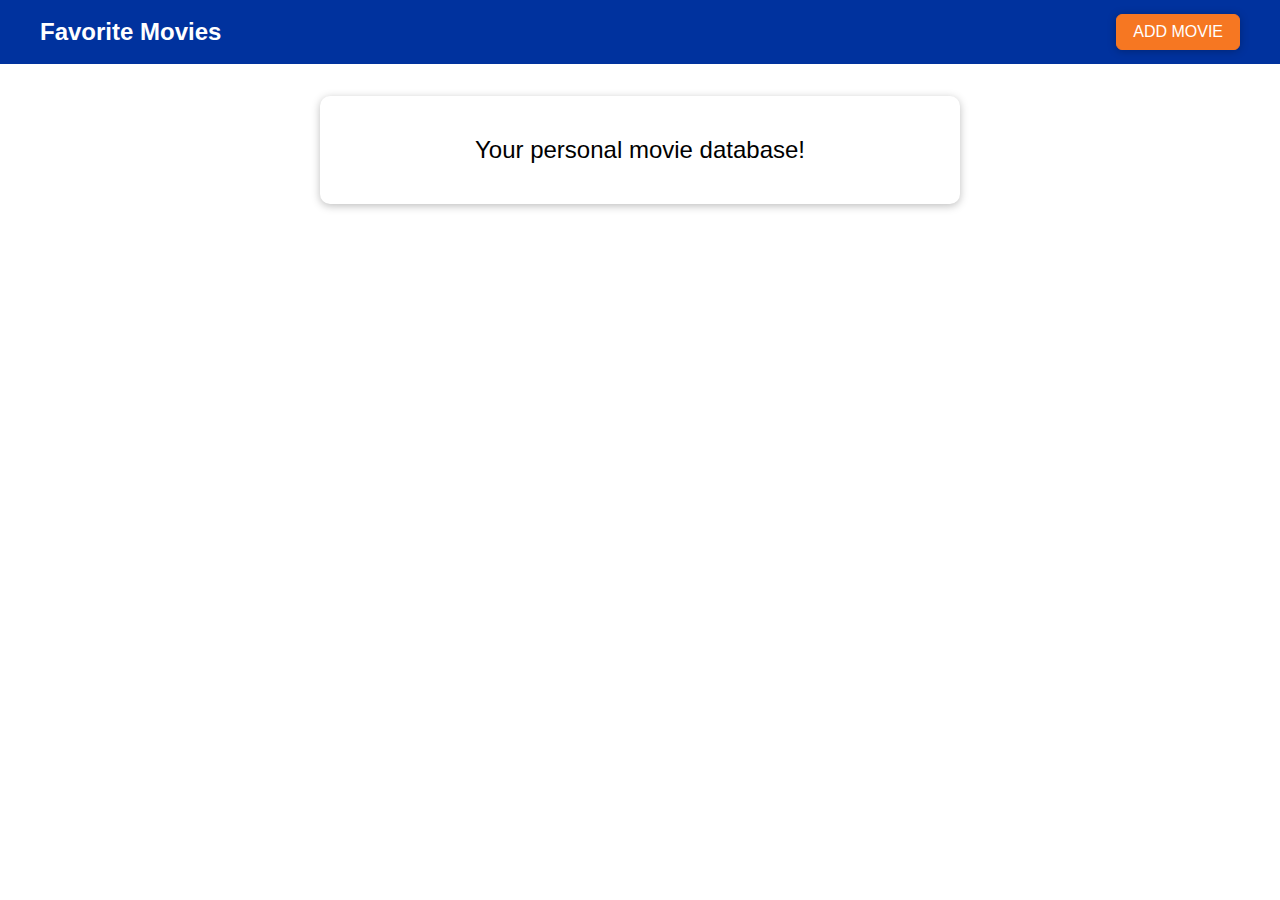
<file: Movie-info-app/index.html>
<!DOCTYPE html>
<html lang="en">
  <head>
    <meta charset="UTF-8" />
    <meta name="viewport" content="width=device-width, initial-scale=1.0" />
    <meta http-equiv="X-UA-Compatible" content="ie=edge" />
    <title>Favorite Movies</title>
    <link rel="stylesheet" href="assets/styles/app.css" />
    <script src="assets/scripts/app.js" defer></script>
  </head>
  <body>
    <div id="backdrop"></div>
    <div class="modal" id="add-modal">
      <div class="modal__content">
        <label for="title">Movie Title</label>
        <input type="text" name="title" id="title" />
        <label for="image-url">Image URL</label>
        <input type="text" name="image-url" id="image-url" />
        <label for="rating">Your Rating</label>
        <input
          type="number"
          step="1"
          max="5"
          min="1"
          name="rating"
          id="rating"
        />
      </div>
      <div class="modal__actions">
        <button class="btn btn--passive">Cancel</button>
        <button class="btn btn--success">Add</button>
      </div>
    </div>
    <div class="modal" id="delete-modal">
      <h2 class="modal__title">Are you sure?</h2>
      <p class="modal__content">
        Are you sure you want to delete this item? This action can't be made
        undone!
      </p>
      <div class="modal__actions">
        <button class="btn btn--passive">No (Cancel)</button>
        <button class="btn btn--danger">Yes</button>
      </div>
    </div>

    <header>
      <h1>Favorite Movies</h1>
      <button class="add-movie-btn">ADD MOVIE</button>
    </header>

    <main>
      <section id="entry-text" class="card">
        <p>Your personal movie database!</p>
      </section>
      <ul id="movie-list"></ul>
    </main>
  </body>
</html>
</file>
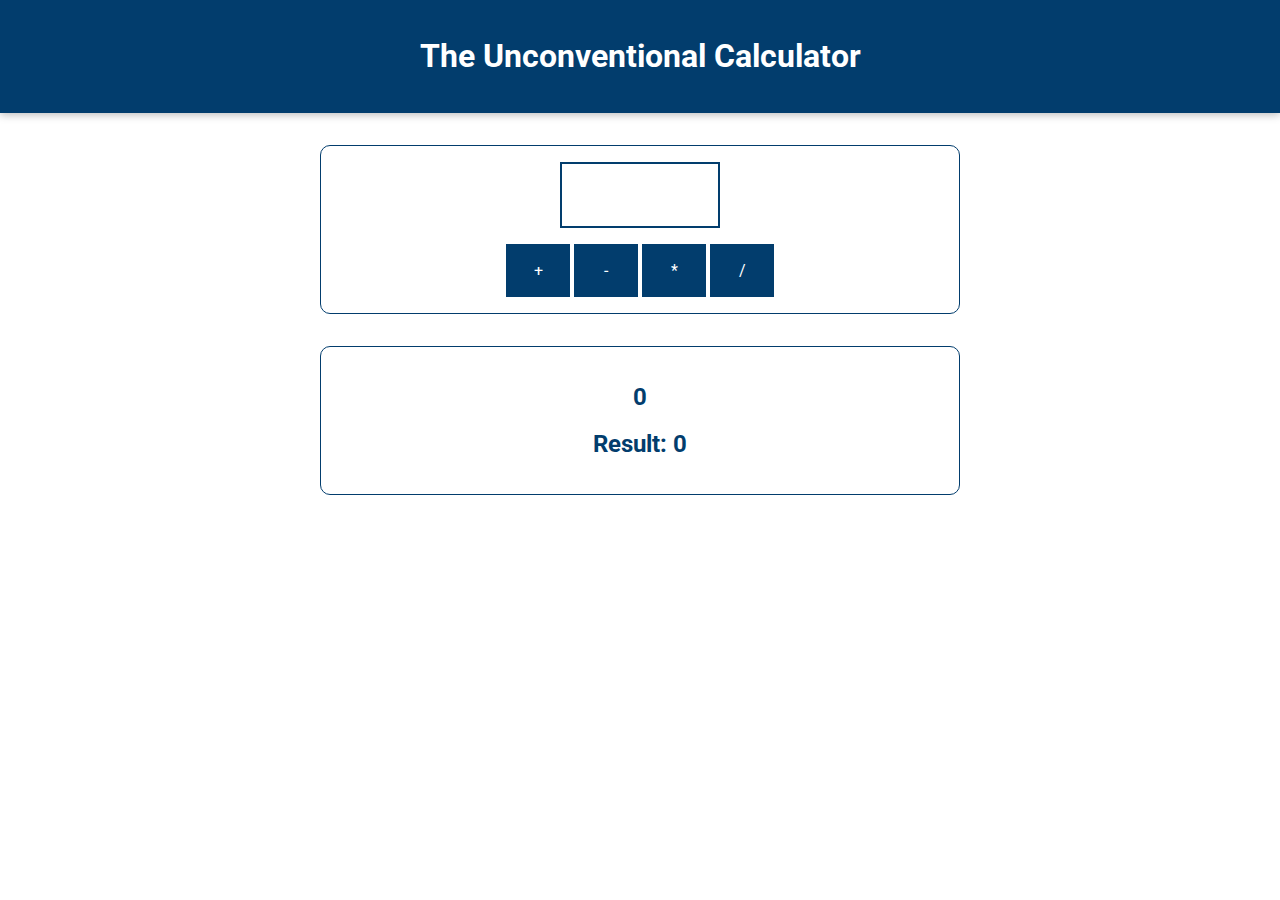
<file: Unconventional-calculator/index.html>
<!DOCTYPE html>
<html lang="en">
  <head>
    <meta charset="UTF-8" />
    <meta name="viewport" content="width=device-width, initial-scale=1.0" />
    <meta http-equiv="X-UA-Compatible" content="ie=edge" />
    <title>Basics</title>
    <link
      href="https://fonts.googleapis.com/css?family=Roboto:400,700&display=swap"
      rel="stylesheet"
    />
    <link rel="stylesheet" href="assets/styles/app.css" />
    <script src="assets/scripts/vendor.js" defer></script>
    <script src="assets/scripts/app.js" defer></script>
    
  </head>
  <body>
    <header>
      <h1>The Unconventional Calculator</h1>
    </header>

    <section id="calculator">
      <input type="number" id="input-number" />
      <div id="calc-actions">
        <button type="button" id="btn-add">+</button>
        <button type="button" id="btn-subtract">-</button>
        <button type="button" id="btn-multiply">*</button>
        <button type="button" id="btn-divide">/</button>
      </div>
    </section>
    <section id="results">
      <h2 id="current-calculation">0</h2>
      <h2>Result: <span id="current-result">0</span></h2>
    </section>

   
  
  </body>
</html>
</file>
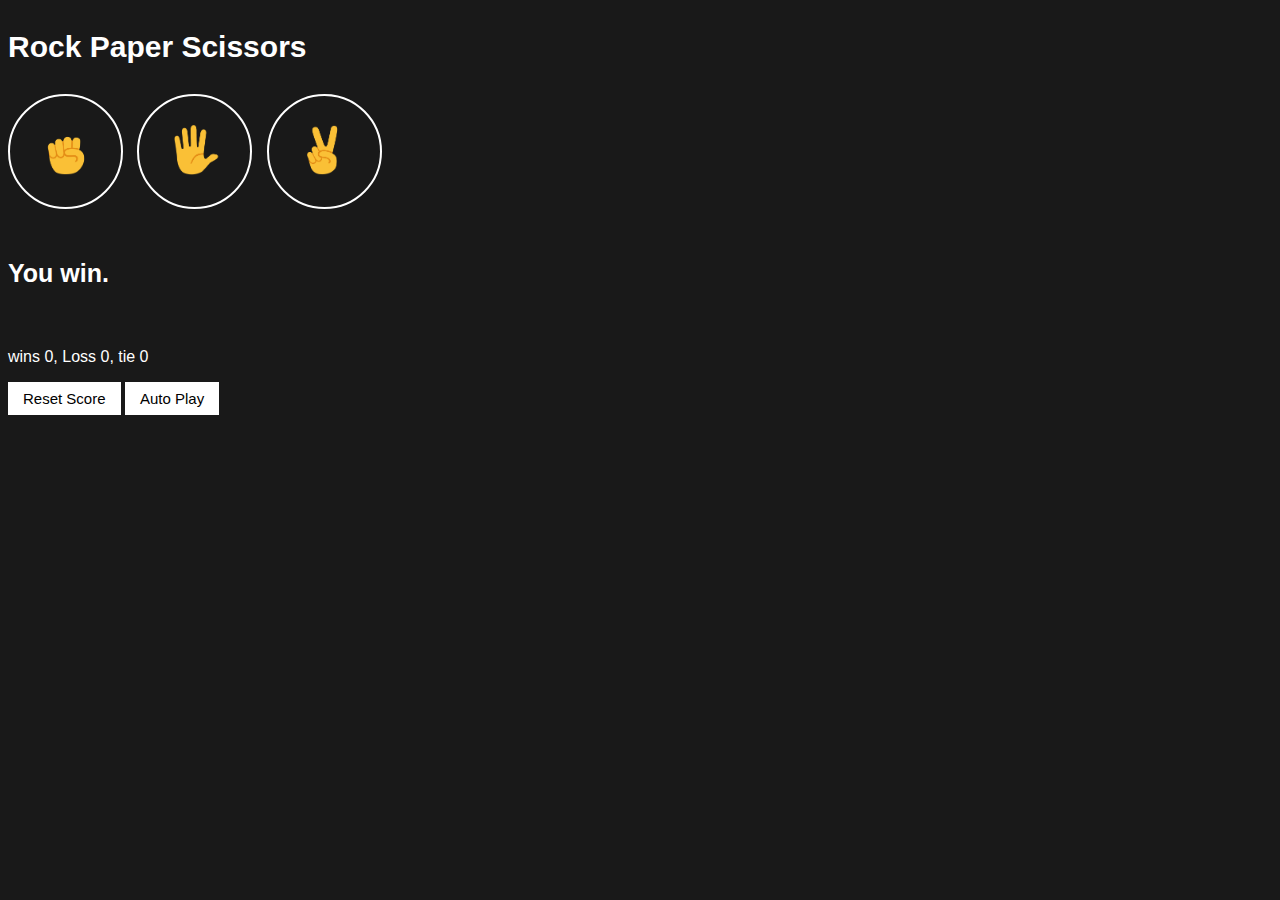
<file: final-Rock-paper-Scissors/Rock-paper-Scissors.html>
<!DOCTYPE html>
<html lang="en">
<head>
    <meta charset="UTF-8">
    <meta name="viewport" content="width=device-width, initial-scale=1.0">
    <title>Rock Paper Scissors</title>
    <link rel="stylesheet" href="styles/rock-paper-scissors.css">
</head>
<body>

    <p class="title">Rock Paper Scissors</p>
    <button class="move-button js-rock-button"><img src="images/rock-emoji.png" class="move-icon"></button>
    <button class="move-button js-paper-button"><img src="images/paper-emoji.png" class="move-icon"></button>
    <button class="move-button js-scissor-button"><img src="images/scissors-emoji.png" class="move-icon"></button>
    
    <p class="js-result result">You win.</p>
    <p class="js-moves">
        
    </p>
    <p class="js-score score"></p>
    

    <button onclick = "reset();
                localStorage.removeItem('score');
                updateScoreElement();" class="reset-score-button">
                Reset Score</button>
    <button class="auto-play-button" onclick="autoplay();">Auto Play</button>
    <script src="scripts/rock-paper-scissors.js"></script>
</body>
</html>
</file>
<file: Movie-info-app/assets/styles/app.css>
* {
  box-sizing: border-box;
}

html {
  font-family: sans-serif;
}

body {
  margin: 0;
}

button:focus {
  outline: none;
}

header {
  width: 100%;
  height: 4rem;
  display: flex;
  justify-content: space-between;
  align-items: center;
  padding: 0 2.5rem;
  background: #00329e;
}

header h1 {
  margin: 0;
  color: white;
  font-size: 1.5rem;
}

header button {
  font: inherit;
  padding: 0.5rem 1rem;
  background: #f67722;
  border: 1px solid #f67722;
  color: white;
  border-radius: 6px;
  box-shadow: 0 1px 8px rgba(0, 0, 0, 0.26);
  cursor: pointer;
}

header button:hover,
header button:active {
  background: #f3cc4b;
  border-color: #f3cc4b;
  color: #995200;
}

label {
  font-weight: bold;
  margin: 0.5rem 0;
  color: #464646;
}

input {
  font: inherit;
  border: 1px solid #ccc;
  padding: 0.4rem 0.2rem;
  color: #383838;
}

input:focus {
  outline: none;
  background: #fff1c4;
}

.btn {
  font: inherit;
  padding: 0.5rem 1.5rem;
  border: 1px solid #00329e;
  background: #00329e;
  color: white;
  border-radius: 6px;
  box-shadow: 0 1px 8px rgba(0, 0, 0, 0.26);
  cursor: pointer;
  margin: 0 0.5rem;
}

.btn:hover,
.btn:active {
  background: #f67722;
  border-color: #f67722;
}

.btn--passive {
  color: #00329e;
  background: transparent;
  border: none;
  box-shadow: none;
}

.btn--passive:hover,
.btn--passive:active {
  background: #aec6f8;
}

.btn--danger {
  background: #d30808;
  color: white;
  border-color: #d30808;
}

.btn--danger:hover,
.btn--danger:active {
  background: #ff3217;
  border-color: #ff3217;
}

.modal {
  position: fixed;
  z-index: 100;
  background: white;
  border-radius: 10px;
  width: 80%;
  top: 30vh;
  left: 10%;
  box-shadow: 0 2px 8px rgba(0, 0, 0, 0.26);
  display: none;
}

.modal.visible {
  display: block;
  animation: fade-slide-in 0.3s ease-out forwards;
}

.modal .modal__title {
  margin: 0;
  padding: 1rem;
  border-bottom: 1px solid #00329e;
  background: #00329e;
  color: white;
  border-radius: 10px 10px 0 0;
}

.modal .modal__content {
  padding: 1rem;
}

.modal .modal__actions {
  padding: 1rem;
  display: flex;
  justify-content: flex-end;
}

.movie-element {
  margin: 1rem 0;
  box-shadow: 0 2px 8px rgba(0, 0, 0, 0.26);
  border-radius: 10px;
  display: flex;
}

.movie-element h2,
.movie-element p {
  font-size: 1.25rem;
  margin: 0;
}

.movie-element h2 {
  color: #383838;
  margin-bottom: 1rem;
}

.movie-element p {
  color: white;
  display: inline;
  background: #f67722;
  padding: 0.25rem 1rem;
  border-radius: 15px;
}

.movie-element__image {
  flex: 1;
  border-radius: 10px 0 0 10px;
  overflow: hidden;
}

.movie-element__image img {
  height: 100%;
  width: 100%;
  object-fit: cover;
}

.movie-element__info {
  flex: 2;
  padding: 1rem;
}

.card {
  background: white;
  border-radius: 10px;
  box-shadow: 0 2px 8px rgba(0, 0, 0, 0.26);
}

#entry-text {
  width: 40rem;
  margin: 2rem auto;
  max-width: 80%;
  padding: 1rem;
}

#entry-text p {
  font-size: 1.5rem;
  text-align: center;
}

#movie-list {
  list-style: none;
  width: 40rem;
  max-width: 90%;
  margin: 1rem auto;
  padding: 0;
}

#backdrop {
  position: fixed;
  width: 100%;
  height: 100vh;
  top: 0;
  left: 0;
  background: rgba(0, 0, 0, 0.75);
  z-index: 10;
  pointer-events: none;
  display: none;
}

#backdrop.visible {
  display: block;
  pointer-events: all;
}

#add-modal .modal__content {
  display: flex;
  flex-direction: column;
}

@media (min-width: 768px) {
  .modal {
    width: 40rem;
    left: calc(50% - 20rem);
  }
}

@keyframes fade-slide-in {
  from {
    transform: translateY(-5rem);
  }
  to {
    transform: translateY(0);
  }
}
</file>
<file: Unconventional-calculator/assets/styles/app.css>
* {
  box-sizing: border-box;
}

html {
  font-family: 'Roboto', open-sans;
}

body {
  margin: 0;
}

header {
  background: #023d6d;
  color: white;
  padding: 1rem;
  text-align: center;
  box-shadow: 0 2px 8px rgba(0, 0, 0, 0.26);
  width: 100%;
}

#results,
#calculator {
  margin: 2rem auto;
  width: 40rem;
  max-width: 90%;
  border: 1px solid #023d6d;
  border-radius: 10px;
  padding: 1rem;
  color: #023d6d;
}

#results {
  text-align: center;
}

#calculator input {
  font: inherit;
  font-size: 3rem;
  border: 2px solid #023d6d;
  width: 10rem;
  padding: 0.15rem;
  margin: auto;
  display: block;
  color: #023d6d;
  text-align: center;
}

#calculator input:focus {
  outline: none;
}

#calculator button {
  font: inherit;
  background: #023d6d;
  color: white;
  border: 1px solid #023d6d;
  padding: 1rem;
  cursor: pointer;
}

#calculator button:focus {
  outline: none;
}

#calculator button:hover,
#calculator button:active {
  background: #084f88;
  border-color: #084f88;
}

#calc-actions button {
  width: 4rem;
}

#calc-actions {
  margin-top: 1rem;
  text-align: center;
}
</file>
<file: final-Rock-paper-Scissors/styles/rock-paper-scissors.css>
body{
    background-color: rgb(25, 25, 25);
    color: white;
    font-family: Arial, Helvetica, sans-serif;
}

.title{
    font-size: 30px;
    font-weight: bold;
}
.move-icon{
    height: 50px;
}

.move-button{
    background-color: transparent;
    border: 2.5px solid white;
    width: 115px;
    height: 115px;
    border-radius: 50%;
    margin-right: 10px;
    cursor: pointer;
}
.result{
    font-size: 25px;
    font-weight: bold;
    margin-top: 50px;
}

.score{
    margin-top: 60px;
}
.reset-score-button,
.auto-play-button{
    background-color: white;
    border: none;
    font-size: 15px;
    padding: 8px 15px;
    cursor: pointer;
}
</file>
